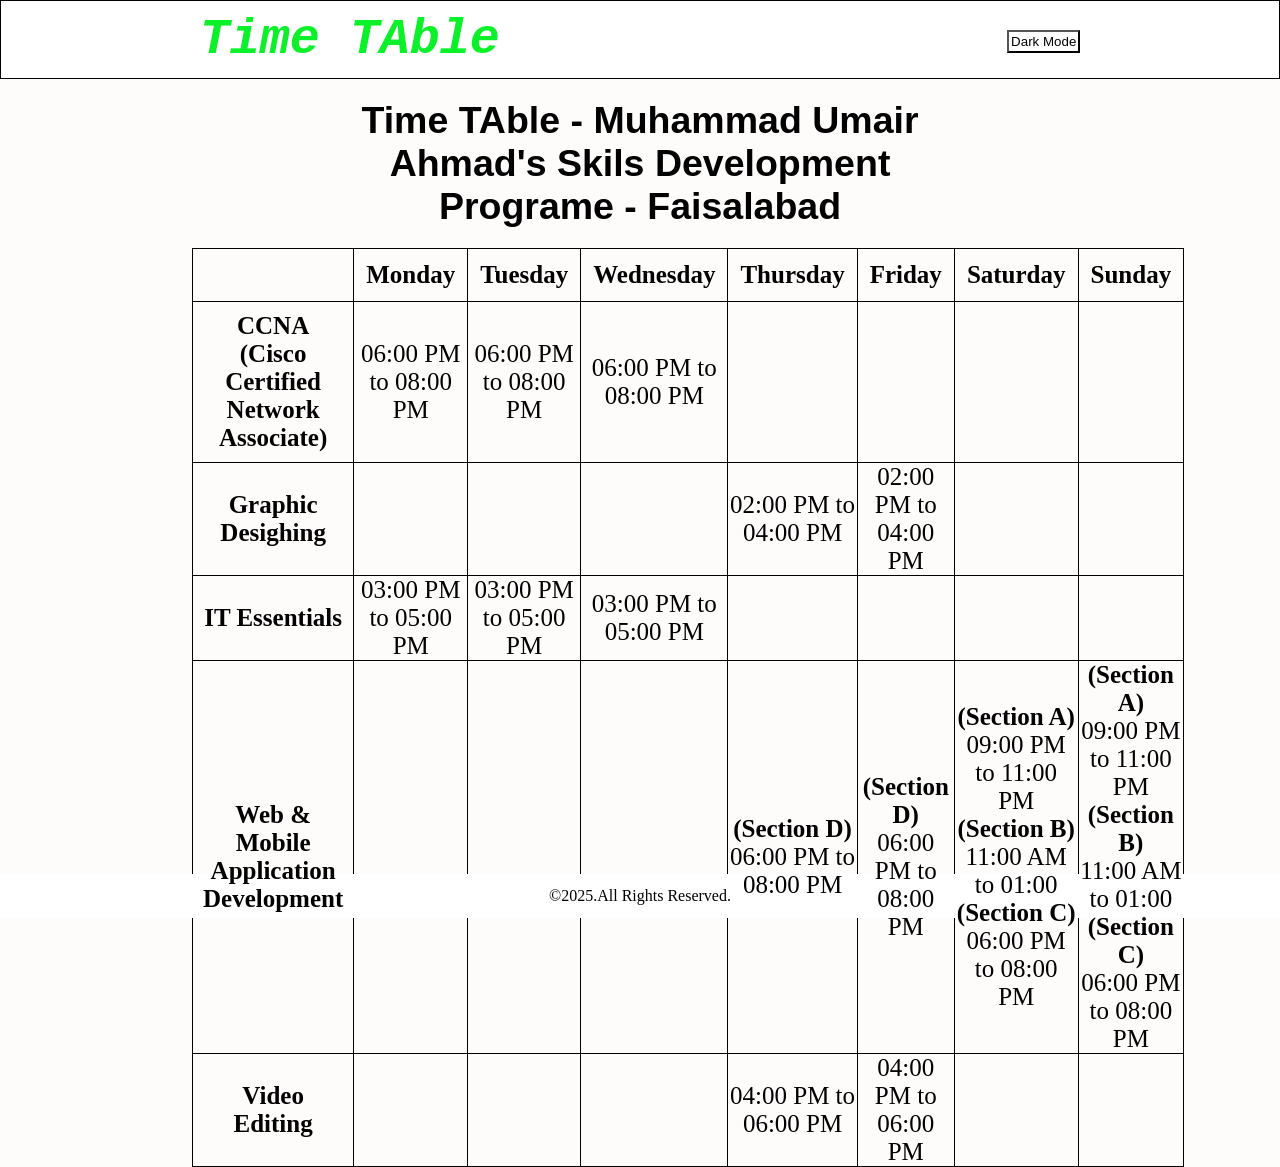
<file: index.html>
<!DOCTYPE html>
<html lang="en">
  <head class="container">
    <meta charset="UTF-8" />
    <meta name="viewport" content="width=device-width, initial-scale=1.0" />
    <title>Home</title>
    <link rel="stylesheet" href="CSS/index.css" />
  </head>
  <body>
    <header>
      <div class="container">
        <h1>Time TAble</h1>

        <button><a href="dark.html">Dark Mode</a></button>
      </div>
    </header>

    <div><main class="container">
        <h2>Time TAble - Muhammad umair ahmad's skils Development programe - faisalabad</h2>

      <table>
        <tr id="t-head">
          <td colspan="" class="r1"></td>
          <td class="r2"><b>Monday</b></td>
          <td class="r2"><b>Tuesday</b></td>
          <td class="r2"><b>Wednesday</b></td>
          <td class="r2"><b>Thursday</b></td>
          <td class="r2"><b>Friday</b></td>
          <td class="r2"><b>Saturday</b></td>
          <td class="r2"><b>Sunday</b></td>
        </tr>
        
        <tr id="">
          <td colspan="" class="r1"><b>CCNA <br> (Cisco Certified Network <br> Associate)</b></td>
          <td class="r2">06:00 PM to 08:00 PM</td>
          <td class="r2">06:00 PM to 08:00 PM</td>
          <td class="r2">06:00 PM to 08:00 PM</td>
          <td class="r2"></td>
          <td class="r2"></td>
          <td class="r2"></td>
          <td class="r2"></td>
        </tr>

        
        <tr id="">
          <td colspan="" class="r1"><b>Graphic Desighing </b></td>
          <td class="r2"></td>
          <td class="r2"></td>
          <td class="r2"></td>
          <td class="r2">02:00 PM to 04:00 PM</td>
          <td class="r2">02:00 PM to 04:00 PM</td>
          <td class="r2"></td>
          <td class="r2"></td>
        </tr>
        
        <tr id="">
          <td colspan="" class="r1"><b>IT Essentials</b></td>
          <td class="r2">03:00 PM to 05:00 PM</td>
          <td class="r2">03:00 PM to 05:00 PM</td>
          <td class="r2">03:00 PM to 05:00 PM</td>
          <td class="r2"></td>
          <td class="r2"></td>
          <td class="r2"></td>
          <td class="r2"></td>
        </tr>
        
        <tr id="">
          <td colspan="" class="r1"><b>Web & Mobile Application Development</b></td>
          <td class="r2"></td>
          <td class="r2"></td>
          <td class="r2"></td>
          <td class="r2"><strong>(Section D)</strong> <br>06:00 PM to 08:00 PM</td>
          <td class="r2"><b>(Section D)</b><br>06:00 PM to 08:00 PM</td>
          <td class="r2"><b>(Section A)</b><br>09:00 PM to 11:00 PM <br><b>(Section B)</b><br>11:00 AM to 01:00 <br><b>(Section C)</b><br>06:00 PM to 08:00 PM</td>
          <td class="r2"><b>(Section A)</b><br>09:00 PM to 11:00 PM <br><b>(Section B)</b><br>11:00 AM to 01:00 <br><b>(Section C)</b><br>06:00 PM to 08:00 PM</td>
        </tr>
        
        <tr id="">
          <td colspan="" class="r1"><b>Video Editing </b></td>
          <td  class="r2"></td>
          <td class="r2"></td>
          <td class="r2"></td>
          <td class="r2">04:00 PM to 06:00 PM</td>
          <td class="r2">04:00 PM to 06:00 PM</td>
          <td class="r2"></td>
          <td class="r2"></td>
        </tr>
        
      </table>
    </main></div>

    <footer>
      <p>&copy;2025.All Rights Reserved.</p>
    </footer>
  </body>
</html>
</file>
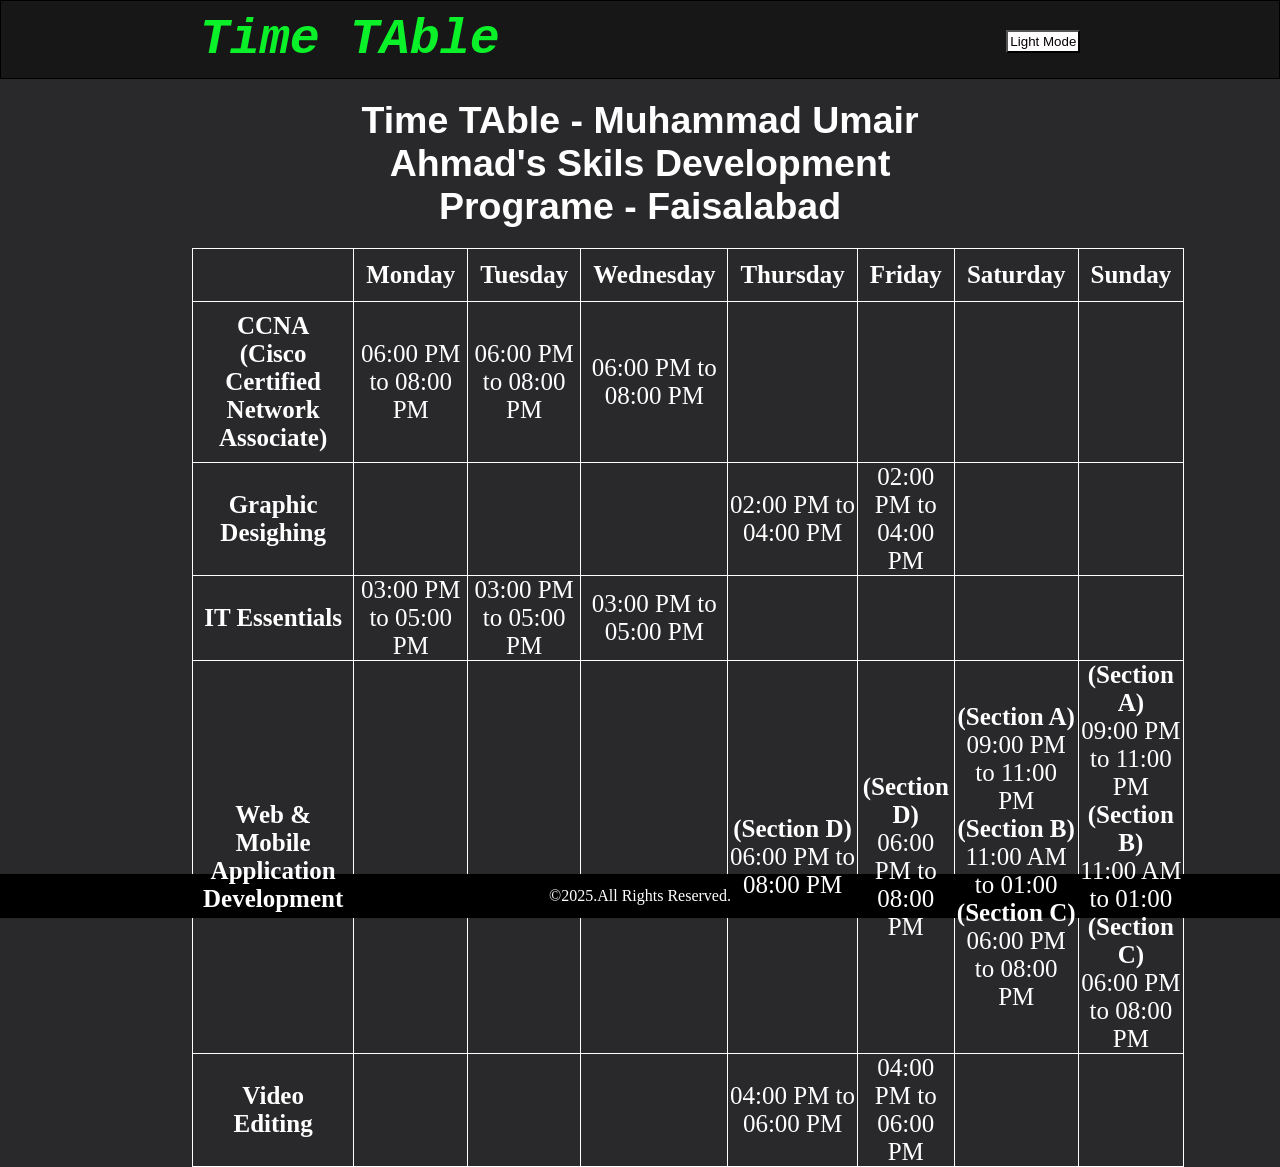
<file: dark.html>
<!DOCTYPE html>
<html lang="en">
  <head class="container">
    <meta charset="UTF-8" />
    <meta name="viewport" content="width=device-width, initial-scale=1.0" />
    <title>Home</title>
    <link rel="stylesheet" href="CSS/dark.css" />
  </head>
  <body>
    <header>
      <div class="container">
        <h1>Time TAble</h1>

        <button><a href="index.html">Light Mode</a></button>
      </div>
    </header>

    <div>
        <main class="container">
        <h2>Time TAble - Muhammad umair ahmad's skils Development programe - faisalabad</h2>

      <table>
        <tr id="t-head">
          <td colspan="" class="r1"></td>
          <td class="r2"><b>Monday</b></td>
          <td class="r2"><b>Tuesday</b></td>
          <td class="r2"><b>Wednesday</b></td>
          <td class="r2"><b>Thursday</b></td>
          <td class="r2"><b>Friday</b></td>
          <td class="r2"><b>Saturday</b></td>
          <td class="r2"><b>Sunday</b></td>
        </tr>
        
        <tr id="">
          <td colspan="" class="r1"><b>CCNA <br> (Cisco Certified Network <br> Associate)</b></td>
          <td class="r2">06:00 PM to 08:00 PM</td>
          <td class="r2">06:00 PM to 08:00 PM</td>
          <td class="r2">06:00 PM to 08:00 PM</td>
          <td class="r2"></td>
          <td class="r2"></td>
          <td class="r2"></td>
          <td class="r2"></td>
        </tr>

        
        <tr id="">
          <td colspan="" class="r1"><b>Graphic Desighing </b></td>
          <td class="r2"></td>
          <td class="r2"></td>
          <td class="r2"></td>
          <td class="r2">02:00 PM to 04:00 PM</td>
          <td class="r2">02:00 PM to 04:00 PM</td>
          <td class="r2"></td>
          <td class="r2"></td>
        </tr>
        
        <tr id="">
          <td colspan="" class="r1"><b>IT Essentials</b></td>
          <td class="r2">03:00 PM to 05:00 PM</td>
          <td class="r2">03:00 PM to 05:00 PM</td>
          <td class="r2">03:00 PM to 05:00 PM</td>
          <td class="r2"></td>
          <td class="r2"></td>
          <td class="r2"></td>
          <td class="r2"></td>
        </tr>
        
        <tr id="">
          <td colspan="" class="r1"><b>Web & Mobile Application Development</b></td>
          <td class="r2"></td>
          <td class="r2"></td>
          <td class="r2"></td>
          <td class="r2"><strong>(Section D)</strong> <br>06:00 PM to 08:00 PM</td>
          <td class="r2"><b>(Section D)</b><br>06:00 PM to 08:00 PM</td>
          <td class="r2"><b>(Section A)</b><br>09:00 PM to 11:00 PM <br><b>(Section B)</b><br>11:00 AM to 01:00 <br><b>(Section C)</b><br>06:00 PM to 08:00 PM</td>
          <td class="r2"><b>(Section A)</b><br>09:00 PM to 11:00 PM <br><b>(Section B)</b><br>11:00 AM to 01:00 <br><b>(Section C)</b><br>06:00 PM to 08:00 PM</td>
        </tr>
        
        <tr id="">
          <td colspan="" class="r1"><b>Video Editing </b></td>
          <td  class="r2"></td>
          <td class="r2"></td>
          <td class="r2"></td>
          <td class="r2">04:00 PM to 06:00 PM</td>
          <td class="r2">04:00 PM to 06:00 PM</td>
          <td class="r2"></td>
          <td class="r2"></td>
        </tr>
        
      </table>
    </main>

    </div>
    <footer>
      <p>&copy;2025.All Rights Reserved.</p>
    </footer>
  </body>
</html>
</file>
<file: CSS/index.css>
*{
    margin: 0%;
    padding: 0%;
    box-sizing: border-box;
}

.container{

    width: 70%;
    margin: 0 auto;
    text-align: justify;
}
header{
    border: 1px ;
    padding: 10px;
    border: 1px solid;
    background-color: white;
}


a{
    color: black;
    text-decoration: none;
}


header button{
    padding: 2px;
    display: inline;
    float: inline-end;
    background-color:white ;
    color: black;
    cursor: pointer;
    padding: 2px;
    margin: 19px 0 0 0 ;
}
   

    
header button:hover{
    background-color: rgb(105, 103, 103);
    transition: all .2s;

}

header h1{
    
    color: #0af129;
    font-style: italic;
    font-family: 'Courier New', Courier, monospace ;
    display: inline;

}


body{
    background-color: rgba(253, 247, 247, 0.404);
}

table{
    width: 100%;
    margin: auto;
    border-collapse: collapse;
    
    
}

.r1{
    width: 28%;
    text-align: center;
    padding: 10px;
    

    
}
.r2{
    text-align:center;
    /* width: 10.7%; */
}


td{
    border: 1px solid;
}


#t-head .r2{
    padding: 12px;
}


main{ 
    color: black;
    border: 1px solid (255, 255, 255, 0.459);
    height: 600px;
}

main h2{
    text-transform: capitalize;
    text-align: center;
    margin: 12px 0 ;
    font-family: Arial, Helvetica, sans-serif;
    border: 1px ;
    width: 70%;
    margin: 20px auto;
}
footer{
    
    padding: 12px;
    text-align: center;
    color: black;
    border: 1px solid white;
    background-color: white;
    margin: 175px 0 0 0;

}


div{
    font-size: 25px;

}
</file>
<file: CSS/dark.css>
*{
    margin: 0%;
    padding: 0%;
    box-sizing: border-box;
}

.container{

    width: 70%;
    margin: 0 auto;
    text-align: justify;
}
header{
    border: 1px ;
    padding: 10px;
    border: 1px solid;
    background-color: rgb(24, 23, 23);
}


a{
    color: black;
    text-decoration: none;
}


header button{
    padding: 2px;
    display: inline;
    float: inline-end;
    background-color:rgb(255, 253, 253) ;
    color: black;
    cursor: pointer;
    padding: 2px;
    margin: 19px 0 0 0 ;
}
   

    
header button:hover{
    background-color: rgb(106, 106, 112);
    transition: all .2s;

}

header h1{
    
    color: #0af129;
    font-style: italic;
    font-family: 'Courier New', Courier, monospace ;
    display: inline;

}


body{
    background-color: rgb(41, 41, 43);
}

table{
    width: 100%;
    margin: auto;
    border-collapse: collapse;
    
    
}

.r1{
    width: 28%;
    text-align: center;
    padding: 10px;
    

    
}
.r2{
    text-align:center;
    /* width: 10.7%; */
}


td{
    border: 1px solid;
}


#t-head .r2{
    padding: 12px;
}


main{ 
    color: white;
    border: 1px solid (255, 255, 255, 0.459);
    height: 600px;
}

main h2{
    text-transform: capitalize;
    text-align: center;
    margin: 12px 0 ;
    font-family: Arial, Helvetica, sans-serif;
    border: 1px ;
    width: 70%;
    margin: 20px auto;
}
footer{
    
    padding: 12px;
    text-align: center;
    color: white;
    border: 1px solid black;
    background-color: black;
    margin: 175px 0 0 0;

}


div{
    font-size: 25px;

}
</file>
